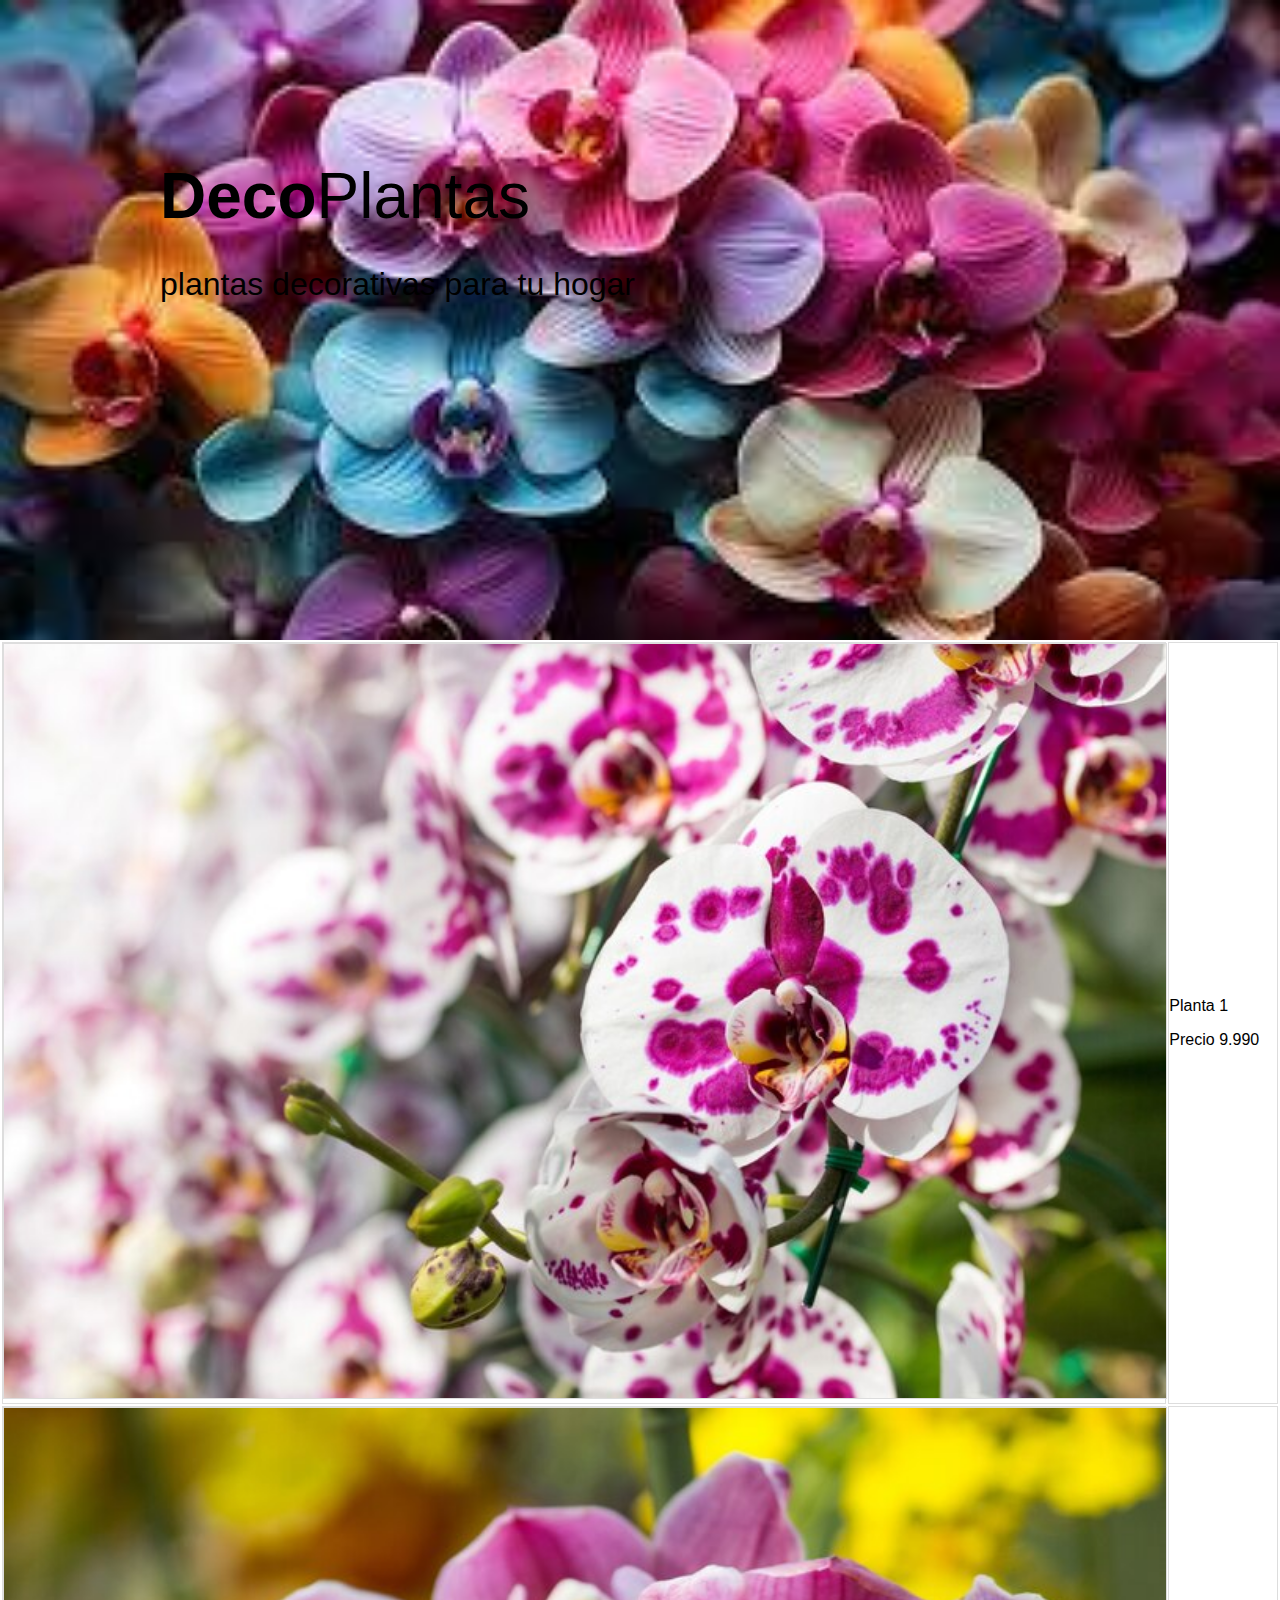
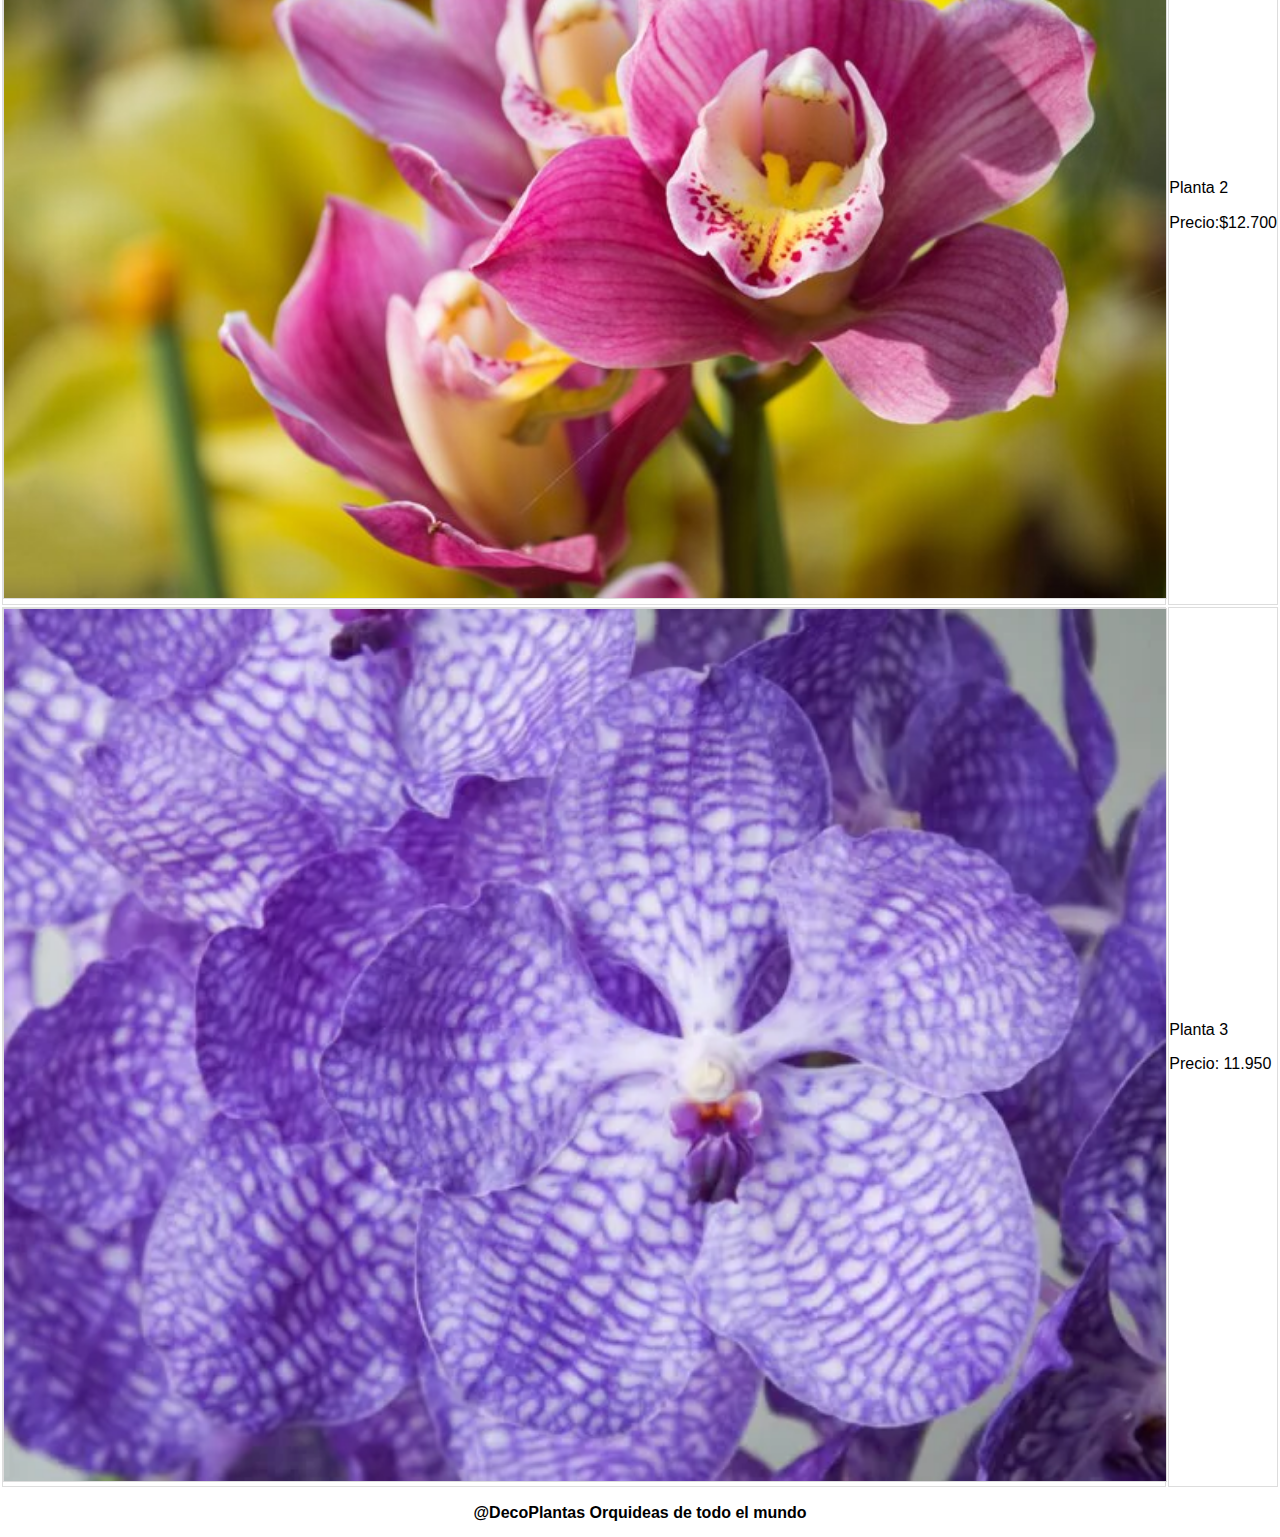
<file: assets/archivos_portafolio/landig-desafio/index.html>
<!DOCTYPE html>
<html lang="en">
<head>
    <meta charset="UTF-8">
    <meta http-equiv="X-UA-Compatible" content="IE=edge"/>
    <meta name="viewport" content="width=device-width, initial-scale=1.0">
    <link rel="stylesheet" href="assets/css/normalize.css">
<link rel="stylesheet" href="assets/css/style.css" >
<link rel="stylesheet" href="assets/imgs/tienda-de-orquideas/fondo/fondo-or.jpeg">
    <title>DecoPlantas</title>
</head>
<body>
    <div class="header">
        <h1><strong>Deco</strong>Plantas</h1>
        <p>
            plantas decorativas para tu hogar
                </p>


    </div>
    <div class="products">
        <table>
            <tr>
                <td>
                    <img src="assets/imgs/tienda-de-orquideas/menu-orquideas/or-blancapur.jpg" alt="orquidea blanca y purpura" />
                </td>
            
            <td> <p>Planta 1</p>
            <p>Precio 9.990</p>
            </td>
        </tr>

        <tr>
            <td>
                <img src="assets/imgs/tienda-de-orquideas/menu-orquideas/or-cymbidium.jpg" alt="orquidea fucsia">

            </td>
<td>
    <p>Planta 2 </p>
   <p>Precio:$12.700</p>
</td>
        </tr>
           
    

        <tr>
            <td>
            <img src="assets/imgs/tienda-de-orquideas/menu-orquideas/or-vanda.webp" alt="orquidea banda" />
        </td>
        <td>
            <p>Planta 3 </p>
            <p>Precio: 11.950</p>
        </td>
        </tr>

        </table>

    </div>

<div class="footer">@DecoPlantas Orquideas de todo el mundo</div>
 
    

</body>
</html>
</file>
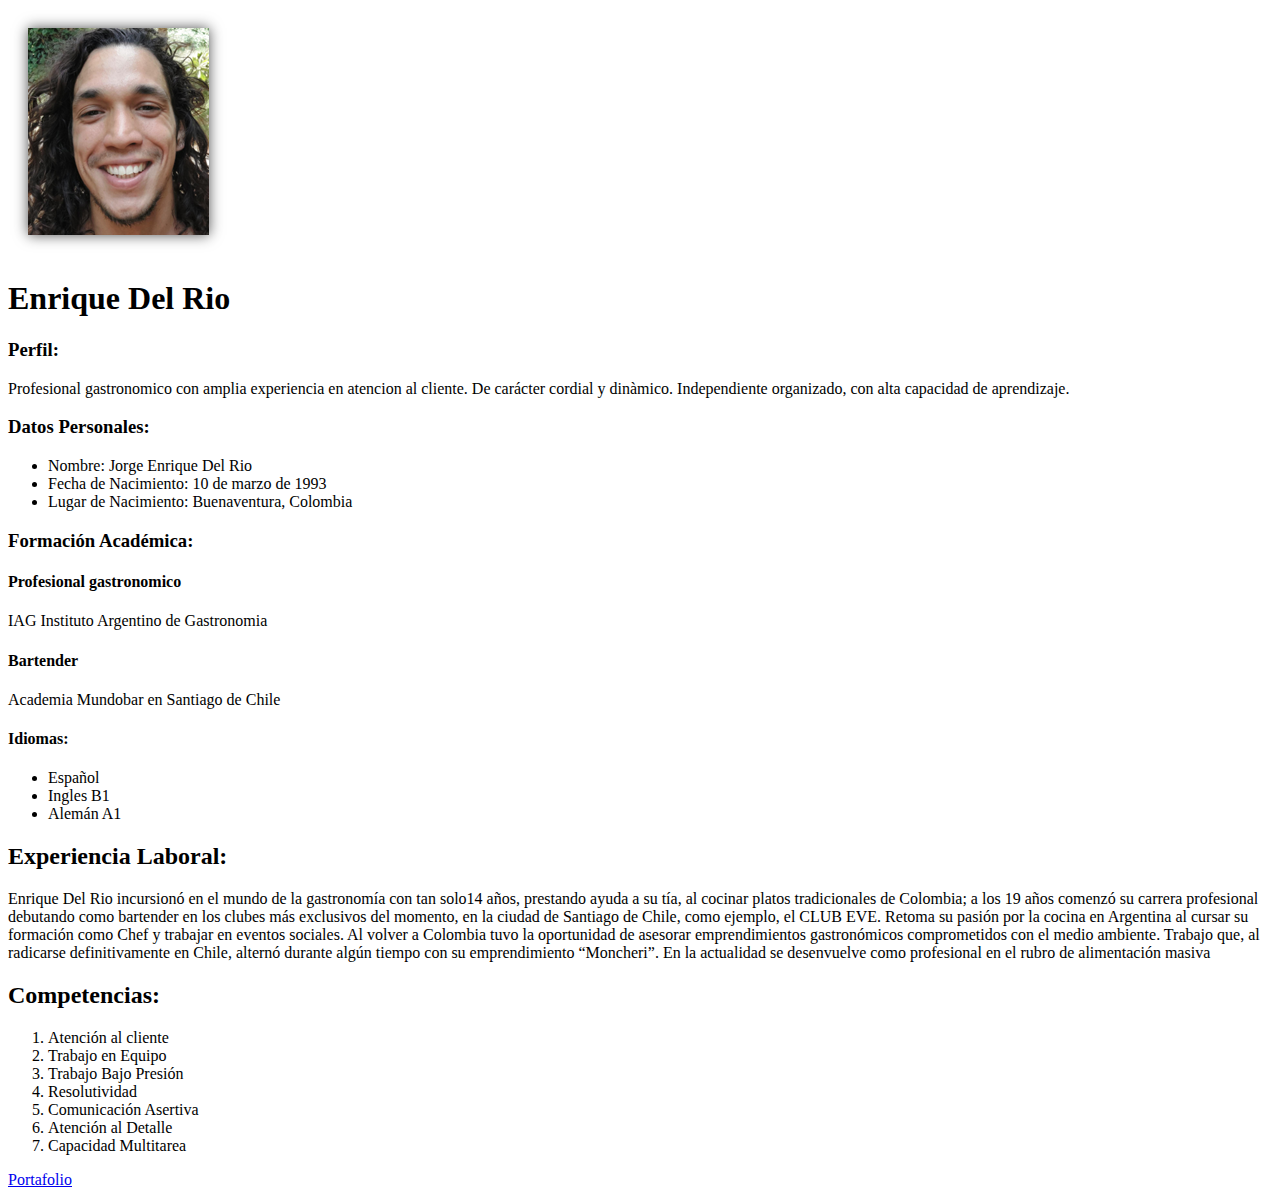
<file: assets/archivos_portafolio/desafio cv/holamundo.html/index.html>
<!DOCTYPE html>
<html lang="en">
<head>
    <meta charset="UTF-8">
    <meta name="viewport" content="width=device-width, initial-scale=1.0">
    <title> CV Enrique Del Rio </title>
</head>
<body>
<img src="assets/imgs/Imagen1.png" alt="foto Enrique Del Rio" />
<h1>Enrique Del Rio</h1>
<h3>Perfil:</h3>
<p>Profesional gastronomico con amplia experiencia en atencion al cliente. De  carácter cordial y dinàmico. Independiente organizado, con alta capacidad de aprendizaje.</p>
<h3>Datos Personales:</h3>
<ul><li>Nombre: Jorge Enrique Del Rio</li>
    <li>Fecha de Nacimiento: 10 de marzo de 1993</li>
    <li>Lugar de Nacimiento: Buenaventura, Colombia</li></ul>

    <h3>Formación Académica:</h3>
    <h4>Profesional gastronomico</h4>
    <p>IAG Instituto Argentino de Gastronomia</p>
<h4>Bartender</h4>
<p>Academia Mundobar en Santiago de Chile</p>

<h4>Idiomas:</h4>
<ul><li>Español</li>
<li>Ingles B1</li>
<li>Alemán A1</li></ul>

<h2>Experiencia Laboral:</h2>
<p>Enrique Del Rio incursionó en el mundo de la gastronomía con tan solo14 años, prestando ayuda a su tía, al cocinar platos tradicionales de Colombia; a los 19 años comenzó su carrera profesional debutando como bartender en los clubes más exclusivos del momento, en la ciudad de Santiago de Chile, como ejemplo, el CLUB EVE. Retoma su pasión por la cocina en Argentina al cursar su formación como Chef y trabajar en eventos sociales. Al volver a Colombia tuvo la oportunidad de asesorar emprendimientos gastronómicos comprometidos con el medio ambiente. Trabajo que, al radicarse   definitivamente en Chile, alternó durante algún tiempo con su emprendimiento “Moncheri”. En la actualidad se desenvuelve como profesional en el rubro de alimentación masiva</p>   

<h2>Competencias:</h2>
<ol><li>Atención al cliente</li>
   <li>Trabajo en Equipo</li>
   <li>Trabajo Bajo Presión</li>
   <li>Resolutividad</li>
   <li>Comunicación Asertiva</li>
   <li>Atención al Detalle</li>
   <li>Capacidad Multitarea</li>
</ol>
<a href="tabla.html">Portafolio</a>
</body>
</html>
</file>
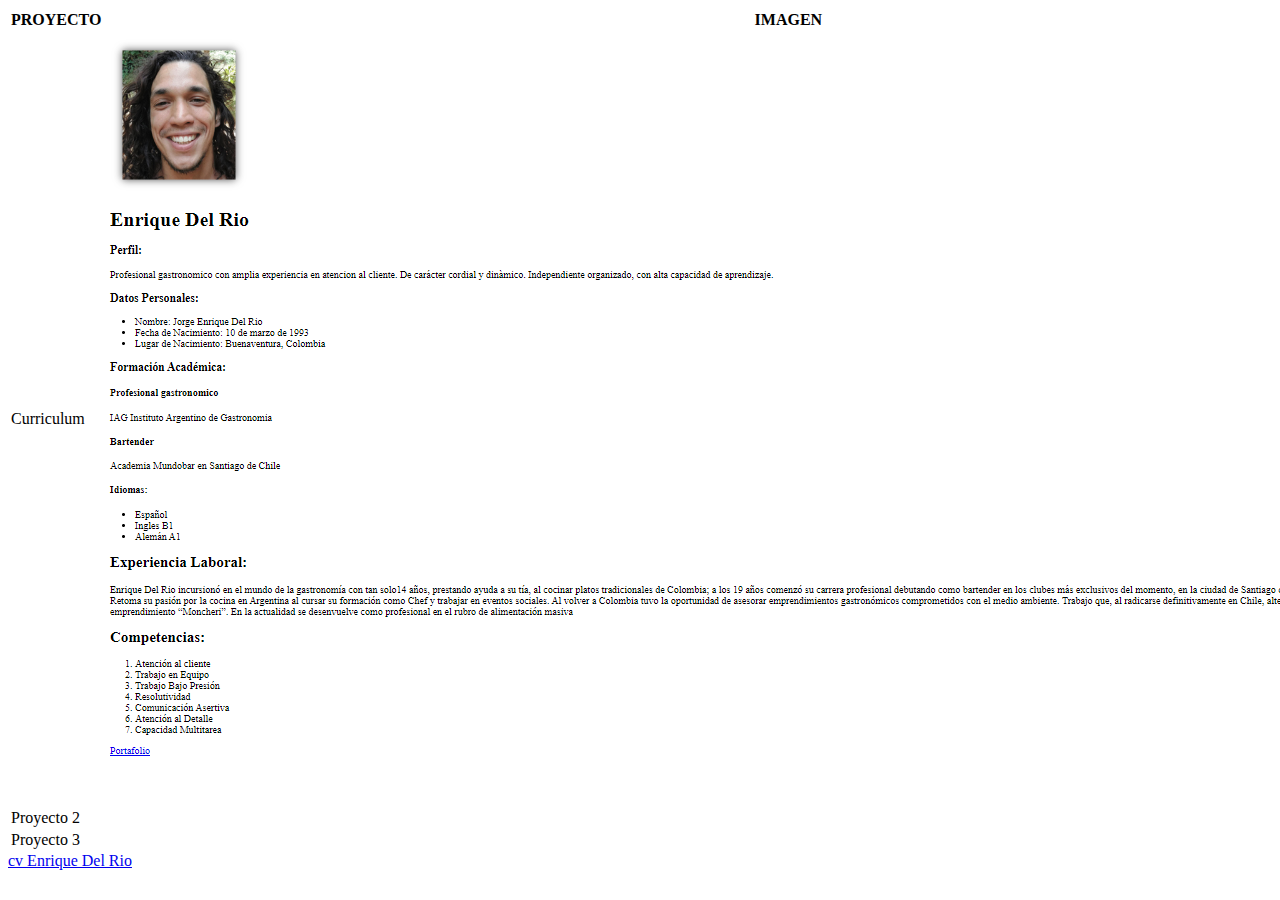
<file: assets/archivos_portafolio/desafio cv/holamundo.html/tabla.html>
<!DOCTYPE html>
<html lang="en">
<head>
    <meta charset="UTF-8">
    <meta name="viewport" content="width=device-width, initial-scale=1.0">
    <title>Portafolio</title>
</head>
<body>
    <table><tr><th> PROYECTO</th> <th>IMAGEN</th>
        <tr><td>Curriculum</td> <td><img src="assets/imgs/Captura de pantalla (1).png" alt="Imagen cv"/></td></tr>
    </tr>
    <tr><td>Proyecto 2</td> <td></td></tr>
    <tr><td>Proyecto 3</td> <td></td></tr>

    </table>
    
    <a href="index.html">cv Enrique Del Rio</a>
</body>
</html>
</file>
<file: assets/archivos_portafolio/landig-desafio/assets/css/style.css>
body{
    font-family: 'Lucida Sans', 'Lucida Sans Regular', 'Lucida Grande', 'Lucida Sans Unicode', Geneva, Verdana, sans-serif;
}


.header {
    height: 10em;
padding: 5em;
font-size: 2em;

    background-image:url(../imgs/tienda-de-orquideas/fondo/fondo-or.jpeg);
    background-size: cover;
background-position: center;
}   

.header h1{
    margin: 0px;
    font-weight: 400;
}

.products img {
    padding:0   ;
    width: 80%;
    margin: auto;
}

.products td{
    padding:0  ;
    width:  100%;
    border: solid 1px #ddd;
}

.products img{
    width: 100%;
    border: solid 1px #ddd;
}

.footer{
    height: 3em;
    line-height: 3em;
    background-color: rgb(185,112 green, 41 blue);
color: black;
text-align: center;
font-weight: 900;

}
</file>
